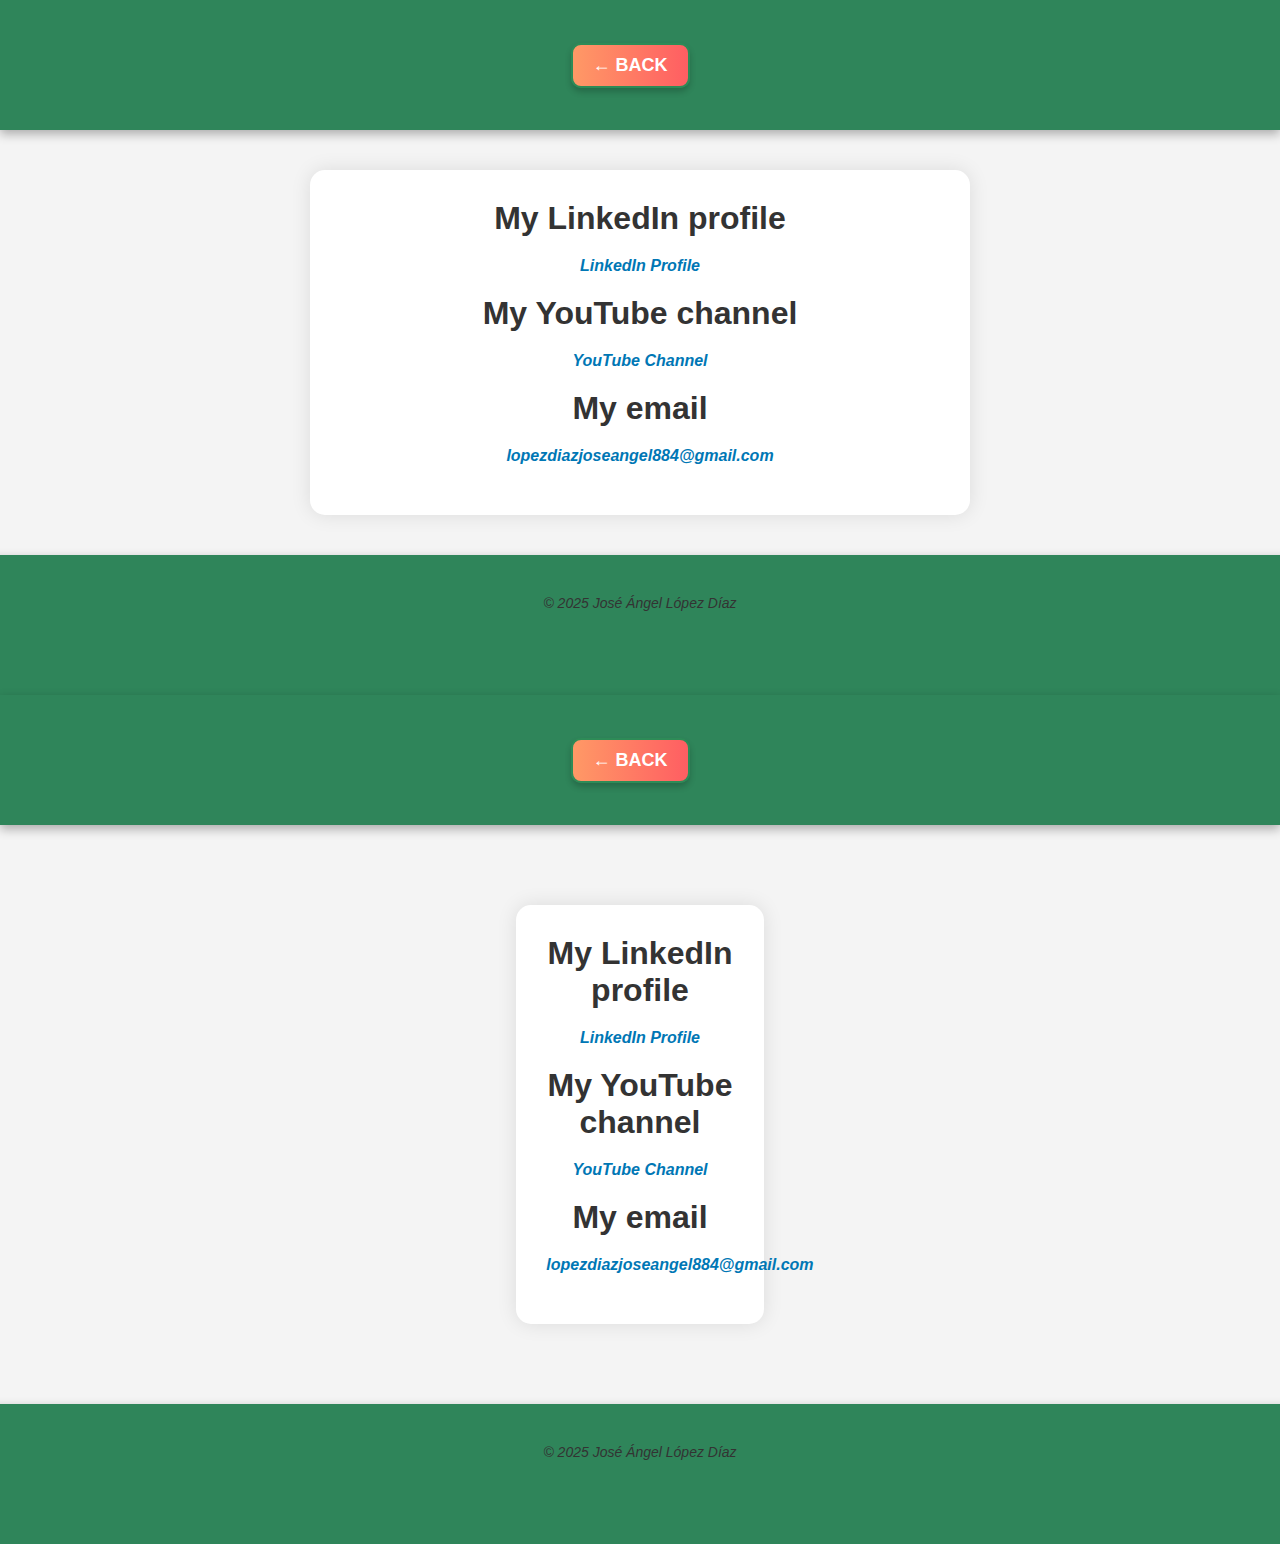
<file: contact.html>
<!DOCTYPE html>
<html lang="en">
<head>
  <meta charset="UTF-8" />
  <meta name="viewport" content="width=device-width, initial-scale=1.0" />
  <title>Contact</title>
  <link rel="stylesheet" href="styles.css" />
  <link rel="icon" type="image/x-icon" href="favicon.ico" />
</head>
<body>
  <div class="header">
    <nav class="nav-bar">
      <a href="index.html" class="contact-link">← BACK</a>
    </nav>
  </div>

  <div class="container">
    <h1>My LinkedIn profile</h1>
    <p>
      <a href="https://www.linkedin.com/in/jos%C3%A9%C3%A1ngell%C3%B3pezd%C3%ADaz/" target="_blank">LinkedIn Profile</a>
    </p>

    <h1>My YouTube channel</h1>
    <p>
      <a href="https://www.youtube.com/@PicoyPalaEengineering">YouTube Channel</a>
    </p>

    <h1>My email</h1>
    <p>
      <a href="mailto:lopezdiazjoseangel884@gmail.com">lopezdiazjoseangel884@gmail.com</a>
    </p>
  </div>

  <div class="footer">
    <p>© 2025 José Ángel López Díaz</p>
  </div>
</body>
</html>
<body>
  <div class="header">
    <nav class="nav-bar">
      <a href="index.html" class="contact-link">← BACK</a>
    </nav>
  </div>

  <div class="main-wrapper">
    <div class="container">
      <h1>My LinkedIn profile</h1>
      <p><a href="https://www.linkedin.com/in/jos%C3%A9%C3%A1ngell%C3%B3pezd%C3%ADaz/">LinkedIn Profile</a></p>

      <h1>My YouTube channel</h1>
      <p><a href="https://www.youtube.com/@PicoyPalaEengineering">YouTube Channel</a></p>

      <h1>My email</h1>
      <p><a href="mailto:lopezdiazjoseangel884@gmail.com">lopezdiazjoseangel884@gmail.com</a></p>
    </div>
  </div>

  <div class="footer">
    <p>© 2025 José Ángel López Díaz</p>
  </div>
</body>
</file>
<file: styles.css>
/* ---- Estilos generales ---- */
body {
    background: linear-gradient(to right, #f3f4f6, #e5e7eb);
    font-family: 'Times New Roman', serif;
    color: #333;
    margin: 0;
    padding: 0;
    text-align: center;
}

/* ---- Bandas verdes arriba y abajo ---- */
.green-bar {
    background-color: #2E8B57;
    height: 20px;
    width: 100%;
}

/* ---- Header y Footer ---- */
.header, .footer {
    background-color: #2E8B57;
    width: 100%;
    height: 100px;
    box-shadow: 0px 4px 10px rgba(0, 0, 0, 0.3);
}

/* ---- Contenedor principal ---- */
.container {
    background: white;
    border-radius: 15px;
    box-shadow: 0px 10px 20px rgba(0, 0, 0, 0.15);
    padding: 20px;
    width: 50%;
    margin-top: 20px;
    transition: all 0.3s ease-in-out;
}

.container:hover {
    transform: scale(1.02);
}

/* ---- Estilos de las banderas ---- */
.flags {
    text-align: center;
    margin: 10px 0;
}

.flags img {
    width: 50px;
    height: auto;
    margin: 5px;
    transition: transform 0.3s ease-in-out;
}

.flags img:hover {
    transform: scale(1.1);
}

/* ---- Texto de bienvenida ---- */
p {
    font-style: italic;
    color: #333;
    text-align: center;
    max-width: 600px;
    margin: 20px auto;
}

/* ---- Botones de los desplegables ---- */
.accordion-btn {
    width: 100%;
    background: linear-gradient(to right, #4CAF50, #267c44);
    color: white;
    cursor: pointer;
    padding: 12px;
    text-align: left;
    border: none;
    outline: none;
    font-size: 18px;
    border-radius: 8px;
    transition: all 0.3s ease;
    font-weight: bold;
    box-shadow: 2px 2px 5px rgba(0, 0, 0, 0.1);
}

.accordion-btn:hover {
    background: linear-gradient(to right, #45a049, #1e6f38);
    transform: scale(1.02);
}

/* ---- Contenido de los desplegables ---- */
.accordion-content {
    display: none;
    padding: 10px;
    background-color: #f1f1f1;
    border-left: 3px solid #4CAF50;
    border-radius: 8px;
    box-shadow: 2px 2px 5px rgba(0, 0, 0, 0.1);
    transition: all 0.3s ease-in-out;
}
/* ---- Barra de navegación ---- */
.nav-bar {
    display: flex;
    justify-content: flex-end;
    align-items: center;
    height: 100px;
    padding-right: 20px;
}

.contact-link {
    color: white;
    text-decoration: none;
    font-size: 20px;
    font-weight: bold;
    background: linear-gradient(to right, #ff7e5f, #feb47b);
    padding: 10px 20px;
    border-radius: 10px;
    transition: all 0.3s ease-in-out;
    box-shadow: 2px 2px 5px rgba(0, 0, 0, 0.2);
}

.contact-link:hover {
    transform: scale(1.1);
    background: linear-gradient(to right, #ff6a4d, #fd9a66);
}
/* Actualiza la barra de navegación para centrar el contenido */
.nav-bar {
    display: flex;
    justify-content: center;
    align-items: center;
    height: 100%;
}

/* Estilo para el botón de contacto */
.contact-link {
    background-color: white;
    color: #2E8B57;
    border: 2px solid #2E8B57;
    padding: 10px 20px;
    border-radius: 10px;
    font-size: 20px;
    font-weight: bold;
    text-decoration: none;
    transition: transform 0.3s ease, background-color 0.3s ease, color 0.3s ease;
}

.contact-link:hover {
    background-color: #2E8B57;
    color: white;
    transform: scale(1.1);
}
.content {
  display: flex;
  flex-direction: column;
  align-items: center;
  justify-content: center;
  text-align: center;
  min-height: 100vh; /* Asegura que el contenido ocupe al menos el alto de la ventana */
}
nav ul {
  list-style-type: none;
  padding: 0;
  display: flex;
  justify-content: center;
  background-color: #333;
}

nav ul li {
  margin: 0 15px;
}

nav ul li a {
  color: white;
  text-decoration: none;
  padding: 14px 20px;
  display: block;
}

nav ul li a:hover {
  background-color: #111;
}
@media (max-width: 600px) {
  /* Estilos para dispositivos con ancho menor a 600px */
  .content {
    padding: 10px;
  }
}

body {
  font-family: Arial, sans-serif;
  margin: 0;
  padding: 0;
  background: #f4f4f4;
  display: flex;
  flex-direction: column;
  align-items: center;
}

.header {
  width: 100%;
  background: #222;
  padding: 15px 0;
  text-align: center;
}

.nav-bar a {
  color: white;
  text-decoration: none;
  font-weight: bold;
  font-size: 18px;
}

.container {
  max-width: 600px;
  background: white;
  margin: 40px auto;
  padding: 30px;
  border-radius: 10px;
  box-shadow: 0 0 10px rgba(0,0,0,0.1);
  text-align: center;
}

.container h1 {
  color: #333;
  margin-bottom: 10px;
}

.container p {
  margin-bottom: 25px;
}

.container a {
  color: #0077b5;
  text-decoration: none;
  font-weight: bold;
}

.container a:hover {
  text-decoration: underline;
}

.footer {
  margin-top: auto;
  padding: 20px;
  background: #222;
  color: white;
  width: 100%;
  text-align: center;
  font-size: 14px;
}
body {
  font-family: Arial, sans-serif;
  margin: 0;
  padding: 0;
  background: #f4f4f4;
  min-height: 100vh;
  display: flex;
  flex-direction: column;
}

.header {
  background: #2f855a;
  padding: 15px 0;
  text-align: center;
}

.nav-bar a {
  color: white;
  text-decoration: none;
  font-weight: bold;
  font-size: 18px;
  background: linear-gradient(to right, #ff9966, #ff5e62);
  padding: 10px 20px;
  border-radius: 10px;
  box-shadow: 0 4px 6px rgba(0, 0, 0, 0.2);
}

.main-wrapper {
  flex: 1;
  display: flex;
  align-items: center;
  justify-content: center;
  padding: 40px 20px;
}

.container {
  max-width: 600px;
  background: white;
  padding: 30px;
  border-radius: 15px;
  box-shadow: 0 0 20px rgba(0, 0, 0, 0.1);
  text-align: center;
}

.container h1 {
  margin-top: 0;
  color: #333;
}

.container p {
  margin-bottom: 20px;
}

.container a {
  color: #0077b5;
  text-decoration: none;
  font-weight: bold;
}

.container a:hover {
  text-decoration: underline;
}

.footer {
  padding: 20px;
  background: #2f855a;
  color: white;
  text-align: center;
}
</file>
